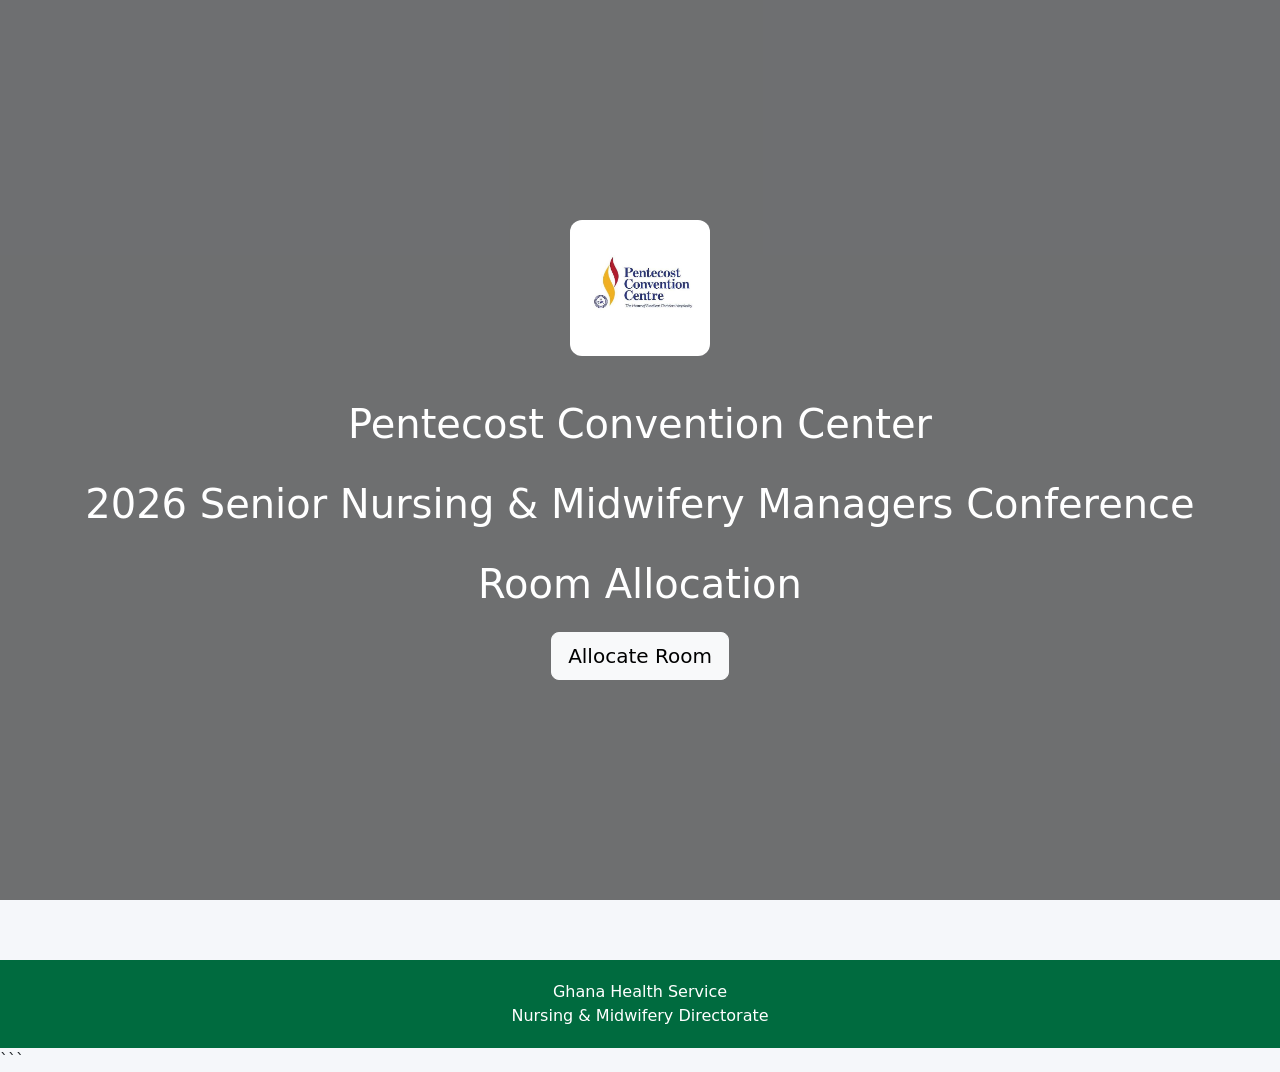
<file: index.html>
<!DOCTYPE html>
<html>
<head>
<meta charset="UTF-8">
<meta name="viewport" content="width=device-width, initial-scale=1">

<title>SNMMC 2026</title>

<link href="https://cdn.jsdelivr.net/npm/bootstrap@5.3.3/dist/css/bootstrap.min.css" rel="stylesheet">

<style>

body{
    background:#f5f7fa;
}

/* HERO VIDEO SECTION */

.video-hero{
    position:relative;
    height:100vh;
    overflow:hidden;
}

.bg-video{
    position:absolute;
    top:50%;
    left:50%;
    min-width:100%;
    min-height:100%;
    width:auto;
    height:auto;
    transform:translate(-50%, -50%);
    object-fit:cover;
}

.video-overlay{
    position:absolute;
    top:0;
    left:0;
    width:100%;
    height:100%;
    background:rgba(0,0,0,0.55);

    display:flex;
    flex-direction:column;
    justify-content:center;
    align-items:center;

    text-align:center;
    color:white;
    padding:20px;
}

.logo{
    width:140px;
    background:white;
    padding:10px;
    border-radius:12px;
    margin-bottom:20px;
}

.info-card{
    border:none;
    border-radius:15px;
}

.section-title{
    color:#006b3f;
    font-weight:bold;
}

.btn-checkin{
    background:#006b3f;
    color:white;
    border:none;
}

.btn-checkin:hover{
    background:#005130;
    color:white;
}

.footer{
    background:#006b3f;
    color:white;
    padding:20px;
    text-align:center;
    margin-top:60px;
}

@media(max-width:768px){

    .video-hero{
        height:80vh;
    }

    .video-overlay h1{
        font-size:1.8rem;
    }

    .video-overlay p{
        font-size:1rem;
    }

    .logo{
        width:100px;
    }
}

</style>

</head>

<body>

<!-- HERO VIDEO -->

<section class="video-hero">

    <video autoplay muted loop playsinline class="bg-video">
        <source src="Producer (2).mp4" type="video/mp4">
    </video>

    <div class="video-overlay">

        <img src="images (1).jpg" class="logo">

        <!--h5>Ghana Health Service</h5>

        <p>In Collaboration With</p>

        <h5>Ghana Registered Nurses and Midwives Association</h5-->

        <h1 class="mt-4">
            Pentecost Convention Center
            
        </h1>
        <h1 class="mt-4">
           
            2026 Senior Nursing & Midwifery Managers Conference
            
        </h1>
        <h1 class="mt-4">
            Room Allocation
        </h1>

        

        <a href="finance.html" class="btn btn-light btn-lg mt-3">
            Allocate Room
        </a>

    </div>

</section>

<!--div class="container mt-5">

    <div class="row">

        <div class="col-md-4 mb-3">

            <div class="card shadow info-card p-4 h-100">

                <h4>📅 Arrival</h4>

                <p>
                    Tuesday, 22 September 2026
                </p>

            </div>

        </div>

        <div class="col-md-4 mb-3">

            <div class="card shadow info-card p-4 h-100">

                <h4>📚 Conference Days</h4>

                <p>
                    Wednesday, 23 September – Friday, 25 September 2026
                </p>

            </div>

        </div>

        <div class="col-md-4 mb-3">

            <div class="card shadow info-card p-4 h-100">

                <h4>🚌 Departure</h4>

                <p>
                    Saturday, 26 September 2026
                </p>

            </div>

        </div>

    </div>

    <div class="card shadow p-4 mt-4">

        <h3 class="section-title">
            Venue
        </h3>

        <p class="fs-5">
            Pentecost Convention Centre,
            Gomoa Fetteh,
            Central Region, Ghana
        </p>

    </div>

    <div class="card shadow p-4 mt-4">

        <h3 class="section-title">
            About The Conference
        </h3>

        <p>
            The Senior Nursing & Midwifery Managers Conference brings together nursing and midwifery leaders from across Ghana to share knowledge, discuss policy directions, strengthen leadership capacity and improve healthcare service delivery.
        </p>

    </div>

    <div class="text-center mt-5">

        <a href="checkin.html"
           class="btn btn-checkin btn-lg px-5">
            Proceed To Check-In
        </a>

    </div>
    <div class="text-center mt-5">

        <a href="finance.html"
           class="btn btn-checkin btn-lg px-5">
            Proceed To Check-In
        </a>

    </div>

</div-->

<div class="footer">

    Ghana Health Service <br>
    Nursing & Midwifery Directorate

</div>

</body>
</html>
```
</file>
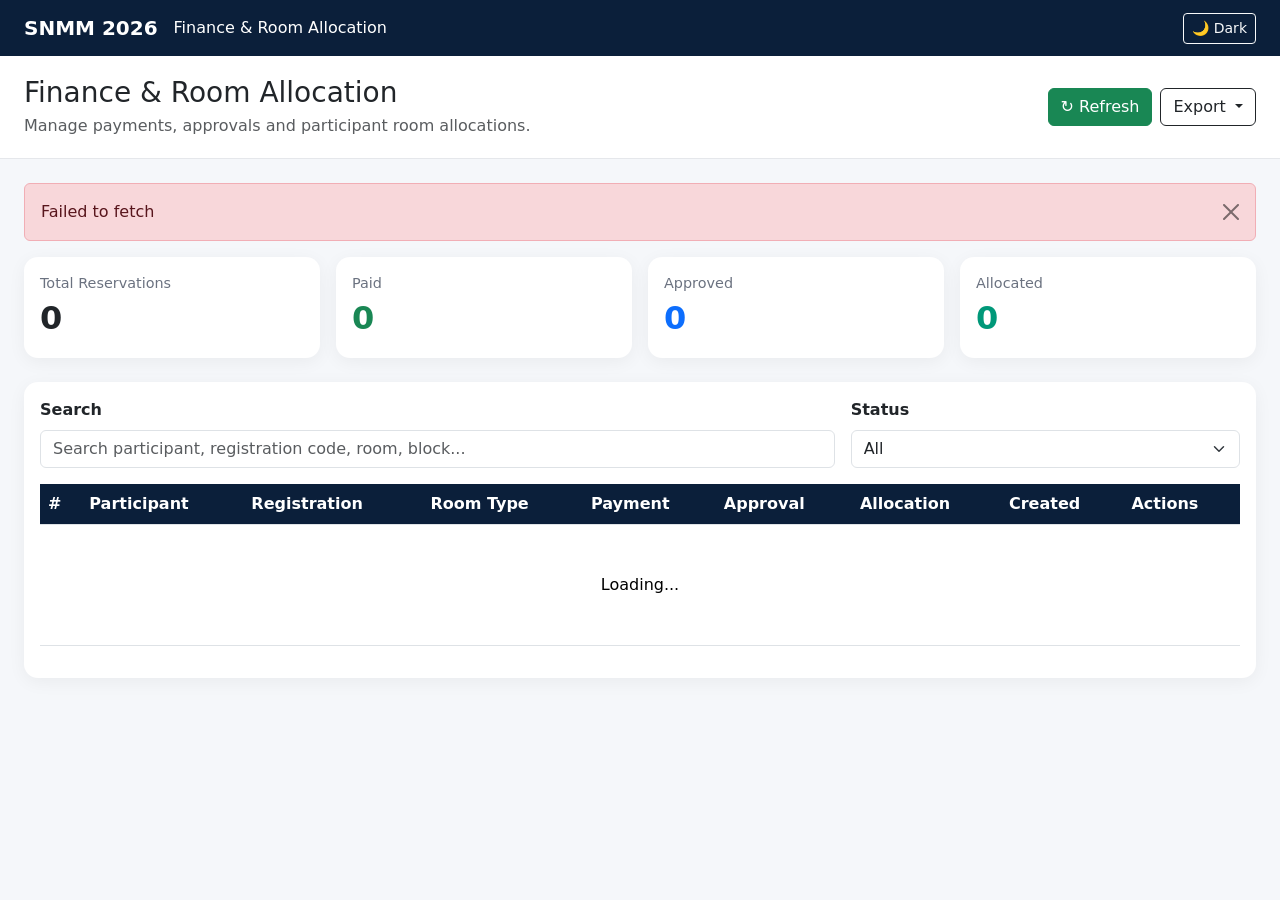
<file: finance.html>
<!DOCTYPE html>
<html lang="en">

<head>

  <meta charset="UTF-8">

  <meta
    name="viewport"
    content="width=device-width, initial-scale=1.0"
  >

  <title>
    SNMM 2026 | Finance & Room Allocation
  </title>


  <link
    href="https://cdn.jsdelivr.net/npm/bootstrap@5.3.3/dist/css/bootstrap.min.css"
    rel="stylesheet"
  >


  <style>

    :root {
      --snmm-navy: #0B1F3A;
      --snmm-green: #009879;
      --snmm-gold: #D4AF37;
    }


    body {
      background: #f5f7fa;
    }


    .navbar {
      background: var(--snmm-navy);
    }


    .navbar-brand,
    .navbar-text {
      color: white !important;
    }


    .page-header {
      background: white;
      border-bottom: 1px solid #e5e7eb;
      padding: 20px 0;
    }


    .summary-card {
      border: none;
      border-radius: 14px;
      box-shadow:
        0 4px 18px rgba(0,0,0,0.06);
    }


    .summary-number {
      font-size: 2rem;
      font-weight: 700;
    }


    .summary-label {
      color: #6b7280;
      font-size: 0.9rem;
    }


    .card {
      border-radius: 14px;
      border: none;
      box-shadow:
        0 4px 18px rgba(0,0,0,0.05);
    }


    .table th {
      white-space: nowrap;
      background: var(--snmm-navy);
      color: white;
    }


    .table td {
      vertical-align: middle;
    }


    .allocation-row {
      font-size: 0.8rem;
    }


    #loadingOverlay {
      position: fixed;
      inset: 0;
      background: rgba(255,255,255,0.78);
      z-index: 9999;
      display: none;
      align-items: center;
      justify-content: center;
      backdrop-filter: blur(2px);
    }


    .loading-box {
      background: white;
      border-radius: 14px;
      padding: 30px 40px;
      box-shadow:
        0 10px 40px rgba(0,0,0,0.15);
      text-align: center;
    }


    [data-bs-theme="dark"] body {
      background: #111827;
    }


    [data-bs-theme="dark"] .page-header,
    [data-bs-theme="dark"] .card,
    [data-bs-theme="dark"] .loading-box {
      background: #1f2937;
      color: #f9fafb;
    }


    [data-bs-theme="dark"] .table {
      --bs-table-bg: #1f2937;
      --bs-table-color: #f9fafb;
    }

  </style>

</head>


<body>


  <!-- =====================================================
       NAVBAR
  ====================================================== -->

  <nav class="navbar navbar-expand-lg">

    <div class="container-fluid px-4">

      <span class="navbar-brand fw-bold">
        SNMM 2026
      </span>

      <span class="navbar-text">
        Finance & Room Allocation
      </span>

      <div class="ms-auto">

        <button
          id="themeToggle"
          class="btn btn-sm btn-outline-light"
          onclick="toggleTheme()">
          🌙 Dark
        </button>

      </div>

    </div>

  </nav>


  <!-- =====================================================
       HEADER
  ====================================================== -->

  <section class="page-header">

    <div class="container-fluid px-4">

      <div class="d-flex
                  flex-wrap
                  justify-content-between
                  align-items-center
                  gap-3">

        <div>

          <h3 class="mb-1">
            Finance & Room Allocation
          </h3>

          <p class="text-muted mb-0">
            Manage payments, approvals and participant room allocations.
          </p>

        </div>


        <div class="d-flex gap-2">

          <button
            class="btn btn-success"
            onclick="refreshAll()">
            ↻ Refresh
          </button>


          <div class="dropdown">

            <button
              class="btn btn-outline-dark dropdown-toggle"
              data-bs-toggle="dropdown">
              Export
            </button>

            <ul class="dropdown-menu dropdown-menu-end">

              <li>
                <button
                  class="dropdown-item"
                  onclick="exportCurrentResults()">
                  Export Current Results
                </button>
              </li>

              <li>
                <button
                  class="dropdown-item"
                  onclick="exportAllReservations()">
                  Export All Reservations
                </button>
              </li>

              <li>
                <button
                  class="dropdown-item"
                  onclick="exportByStatus()">
                  Export Selected Status
                </button>
              </li>

              <li>
                <button
                  class="dropdown-item"
                  onclick="exportUnallocated()">
                  Export Unallocated
                </button>
              </li>

            </ul>

          </div>

        </div>

      </div>

    </div>

  </section>


  <!-- =====================================================
       MAIN
  ====================================================== -->

  <main class="container-fluid px-4 py-4">


    <!-- MESSAGE -->

    <div
      id="messageArea">
    </div>


    <!-- ===================================================
         SUMMARY CARDS
    ==================================================== -->

    <div class="row g-3 mb-4">


      <div class="col-md-3">

        <div class="card summary-card">

          <div class="card-body">

            <div class="summary-label">
              Total Reservations
            </div>

            <div
              id="totalReservations"
              class="summary-number">
              0
            </div>

          </div>

        </div>

      </div>


      <div class="col-md-3">

        <div class="card summary-card">

          <div class="card-body">

            <div class="summary-label">
              Paid
            </div>

            <div
              id="paidReservations"
              class="summary-number text-success">
              0
            </div>

          </div>

        </div>

      </div>


      <div class="col-md-3">

        <div class="card summary-card">

          <div class="card-body">

            <div class="summary-label">
              Approved
            </div>

            <div
              id="approvedReservations"
              class="summary-number text-primary">
              0
            </div>

          </div>

        </div>

      </div>


      <div class="col-md-3">

        <div class="card summary-card">

          <div class="card-body">

            <div class="summary-label">
              Allocated
            </div>

            <div
              id="allocatedReservations"
              class="summary-number"
              style="color:#009879;">
              0
            </div>

          </div>

        </div>

      </div>

    </div>


    <!-- ===================================================
         RESERVATION TABLE
    ==================================================== -->

    <div class="card">

      <div class="card-body">


        <div class="row g-3 mb-3">

          <div class="col-md-8">

            <label
              class="form-label fw-semibold">
              Search
            </label>

            <input
              type="search"
              id="searchInput"
              class="form-control"
              placeholder="Search participant, registration code, room, block..."
            >

          </div>


          <div class="col-md-4">

            <label
              class="form-label fw-semibold">
              Status
            </label>

            <select
              id="statusFilter"
              class="form-select">

              <option value="All">
                All
              </option>

              <option value="Reserved">
                Reserved
              </option>

              <option value="Paid">
                Paid
              </option>

              <option value="Approved">
                Approved
              </option>

              <option value="Allocated">
                Allocated
              </option>

              <option value="Cancelled">
                Cancelled
              </option>

            </select>

          </div>

        </div>


        <div class="table-responsive">

          <table
            class="table table-hover align-middle">

            <thead>

              <tr>

                <th>
                  #
                </th>

                <th>
                  Participant
                </th>

                <th>
                  Registration
                </th>

                <th>
                  Room Type
                </th>

                <th>
                  Payment
                </th>

                <th>
                  Approval
                </th>

                <th>
                  Allocation
                </th>

                <th>
                  Created
                </th>

                <th>
                  Actions
                </th>

              </tr>

            </thead>


            <tbody
              id="reservationTable">

              <tr>

                <td
                  colspan="9"
                  class="text-center py-5">

                  Loading...

                </td>

              </tr>

            </tbody>

          </table>

        </div>

      </div>

    </div>

  </main>


  <!-- =====================================================
       RESERVATION DETAILS MODAL
  ====================================================== -->

  <div
    class="modal fade"
    id="reservationModal"
    tabindex="-1">

    <div
      class="modal-dialog modal-lg modal-dialog-centered">

      <div class="modal-content">

        <div class="modal-header">

          <h5 class="modal-title">
            Reservation Details
          </h5>

          <button
            type="button"
            class="btn-close"
            data-bs-dismiss="modal">
          </button>

        </div>


        <div
          class="modal-body"
          id="reservationDetails">

        </div>


        <div class="modal-footer">

          <button
            class="btn btn-secondary"
            data-bs-dismiss="modal">
            Close
          </button>

        </div>

      </div>

    </div>

  </div>


  <!-- =====================================================
       PAYMENT MODAL
  ====================================================== -->

  <div
    class="modal fade"
    id="paymentModal"
    tabindex="-1">

    <div
      class="modal-dialog modal-dialog-centered">

      <div class="modal-content">

        <div class="modal-header">

          <h5 class="modal-title">
            Confirm Payment
          </h5>

          <button
            type="button"
            class="btn-close"
            data-bs-dismiss="modal">
          </button>

        </div>


        <div class="modal-body">

          <input
            type="hidden"
            id="paymentReservationId"
          >


          <div class="mb-3">

            <label class="form-label">
              Payment Reference
            </label>

            <input
              type="text"
              id="paymentReference"
              class="form-control"
              placeholder="Enter payment reference"
            >

          </div>

        </div>


        <div class="modal-footer">

          <button
            class="btn btn-secondary"
            data-bs-dismiss="modal">
            Cancel
          </button>


          <button
            class="btn btn-success"
            onclick="confirmPayment()">
            Confirm Payment
          </button>

        </div>

      </div>

    </div>

  </div>


  <!-- =====================================================
       ALLOCATION MODAL
  ====================================================== -->

  <div
    class="modal fade"
    id="allocationModal"
    tabindex="-1">

    <div
      class="modal-dialog modal-dialog-centered">

      <div class="modal-content">

        <div class="modal-header">

          <h5
            class="modal-title"
            id="allocationModalTitle">
            Allocate Room
          </h5>

          <button
            type="button"
            class="btn-close"
            data-bs-dismiss="modal">
          </button>

        </div>


        <div class="modal-body">


          <input
            type="hidden"
            id="allocationReservationId"
          >


          <input
            type="hidden"
            id="allocationMode"
            value="new"
          >


          <div
            class="alert alert-light border">

            <strong>
              Participant
            </strong>

            <div
              id="allocationParticipant"
              class="mt-1">
            </div>

          </div>


          <div
            id="allocationMessage"
            style="display:none;">
          </div>


          <div class="mb-3">

            <label
              class="form-label fw-semibold">
              Block Name
            </label>

            <input
              type="text"
              id="blockName"
              class="form-control"
              placeholder="e.g. Block A"
              autocomplete="off"
            >

          </div>


          <div class="mb-3">

            <label
              class="form-label fw-semibold">
              Room Number
            </label>

            <input
              type="text"
              id="roomNumber"
              class="form-control"
              placeholder="e.g. A101"
              autocomplete="off"
            >

          </div>


          <div class="mb-3">

            <label
              class="form-label fw-semibold">
              Bed Number
            </label>

            <input
              type="text"
              id="bedNumber"
              class="form-control"
              placeholder="e.g. Bed 1"
              autocomplete="off"
            >

          </div>


        </div>


        <div class="modal-footer">

          <button
            class="btn btn-secondary"
            data-bs-dismiss="modal">
            Cancel
          </button>


          <button
            id="allocationSubmitButton"
            class="btn btn-success"
            onclick="submitAllocation()">
            Save Allocation
          </button>

        </div>

      </div>

    </div>

  </div>


  <!-- =====================================================
       LOADING
  ====================================================== -->

  <div id="loadingOverlay">

    <div class="loading-box">

      <div
        class="spinner-border text-success mb-3"
        role="status">
      </div>

      <div class="fw-semibold">
        Updating SNMM 2026...
      </div>

    </div>

  </div>


  <!-- =====================================================
       BOOTSTRAP
  ====================================================== -->

  <script
    src="https://cdn.jsdelivr.net/npm/bootstrap@5.3.3/dist/js/bootstrap.bundle.min.js">
  </script>


  <!-- =====================================================
       FINANCE JS
  ====================================================== -->

  <script src="finance.js"></script>


</body>

</html>
</file>
